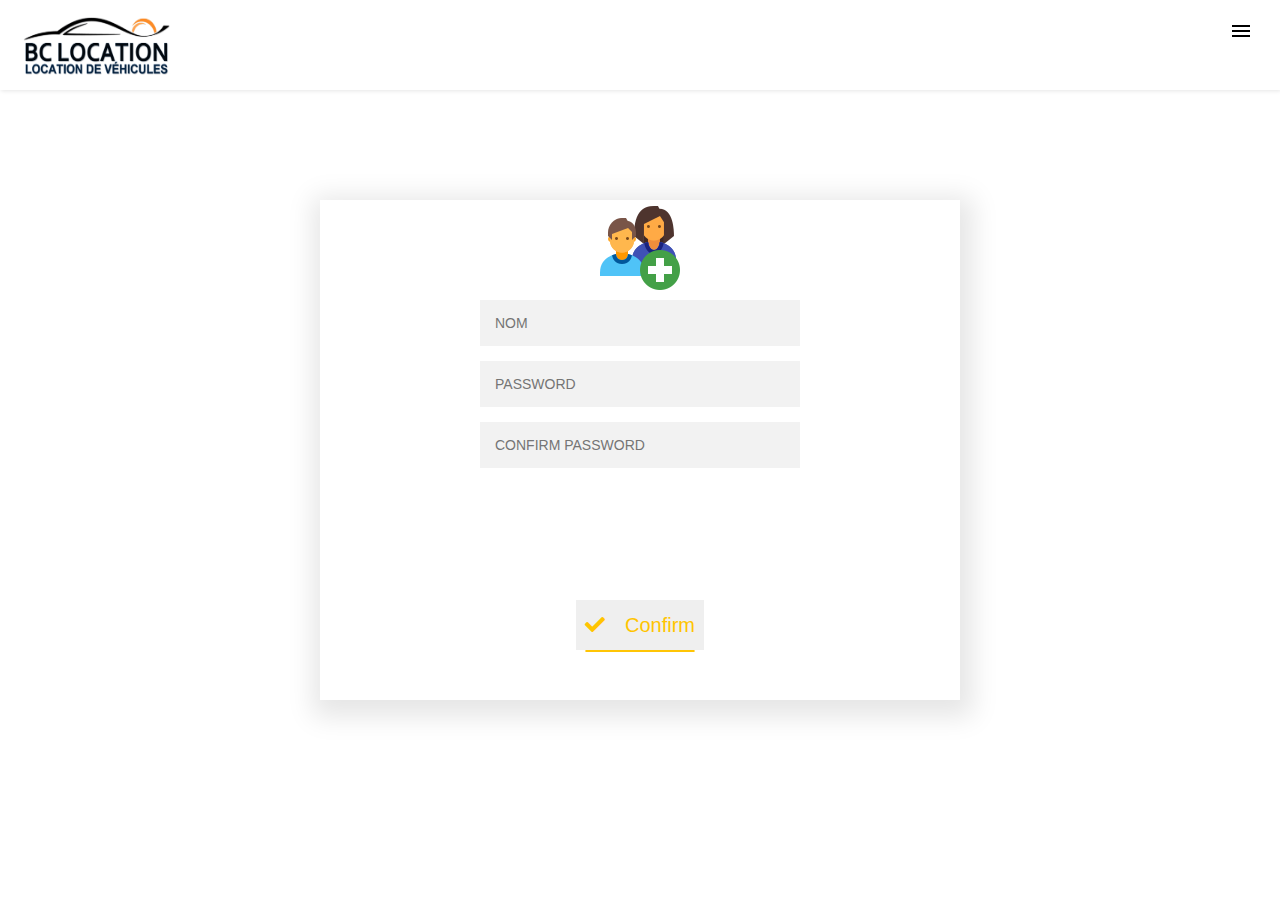
<file: inscris-toi.html>
<!DOCTYPE html>
<html>

<head>
    <title>Inscris-toi</title>
    <link rel="stylesheet" href="scss/inscris-toi.css">
    <link href="https://fonts.googleapis.com/css?family=Raleway&display=swap" rel="stylesheet">
    <link rel="stylesheet" href="https://use.fontawesome.com/releases/v5.7.2/css/all.css">
    <meta name="viewport" content="width=device-width, initial-scale=1">

</head>

<body>



    <header class="header">
        <img class="logo" src="Images/LogoSTE.png">


        <input class="menu-btn" type="checkbox" id="menu-btn" />
        <label class="menu-icon" for="menu-btn"><span class="navicon"></span></label>


        <ul class="menu">
            <li><a href="index.html">Galerie</a></li>
            <li><a href="Reservation.html">Réservation</a></li>
            <li><a href="inscris-toi.html">Inscris-toi</a></li>
        </ul>


    </header>

    <div class="contenu">
        <form class="pure-form">

               <!--  <legend>Inscris-toi</legend>-->
            <span><img src="Images/icons8-add-user-group-woman-man-96.png"></span>
            <input type="text" placeholder="Nom" id="nom" required>
            <input type="password" placeholder="Password" id="password" required>
            <input type="password" placeholder="Confirm Password" id="confirm_password" required>

            <!--  <button type="submit" class="pure-button pure-button-primary"><i class="fas fa-check"></i>&emsp;Confirm</button> -->


            <button class="button type2" style="position: absolute; top: 400px;">
                <i class="fas fa-check"></i>&emsp;Confirm
            </button>
        </form>

    </div>
    
    <script>
        var password = document.getElementById("password"),
            confirm_password = document.getElementById("confirm_password");

        function validatePassword() {
            if (password.value != confirm_password.value) {
                confirm_password.setCustomValidity("Passwords Don't Match");
            } else {
                confirm_password.setCustomValidity('');
            }
        }

        password.onchange = validatePassword;
        confirm_password.onkeyup = validatePassword;
    </script>
</body>

</html>
</file>
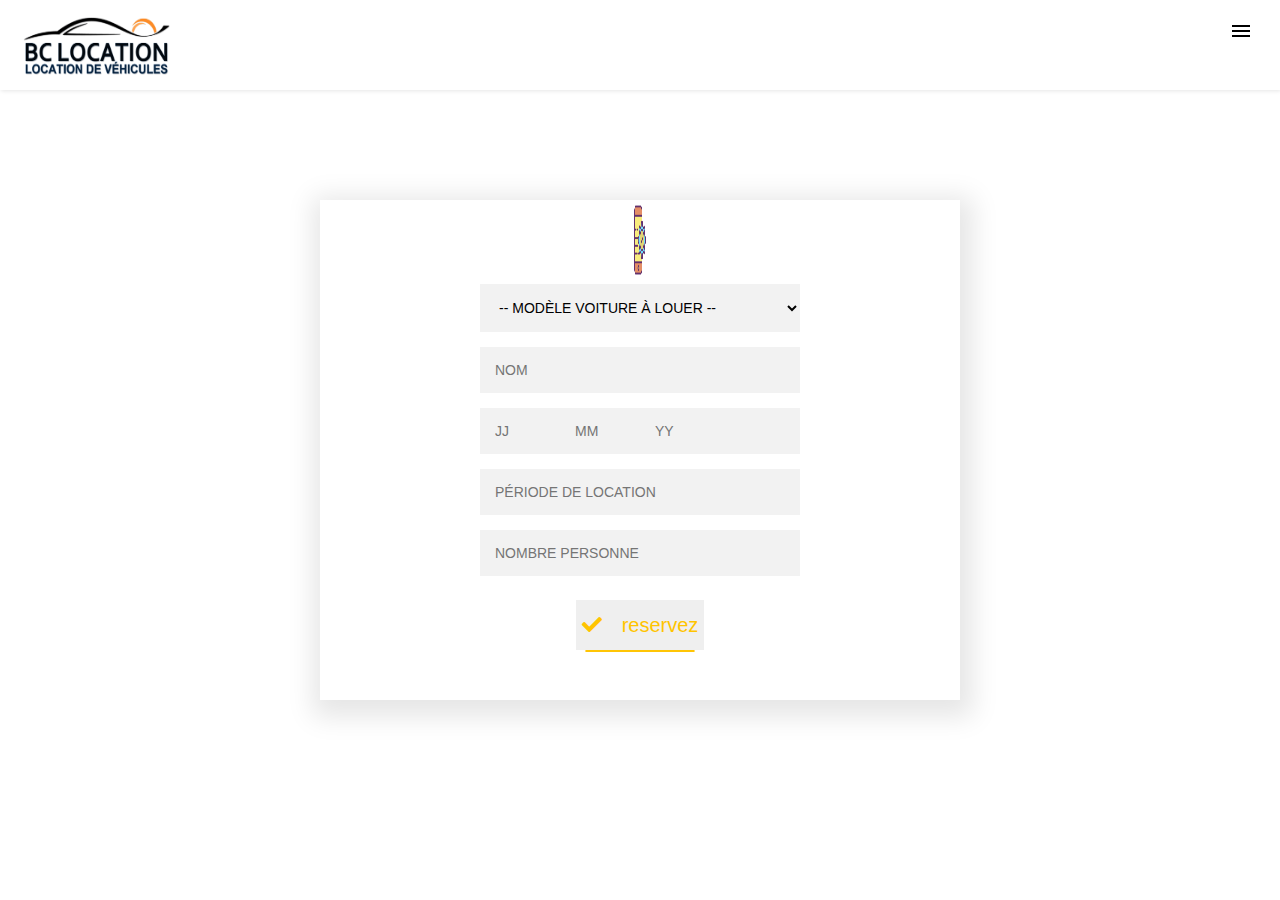
<file: Reservation.html>
<!DOCTYPE html>
<html lang="en">
<head>
    <meta charset="UTF-8">
    <meta name="viewport" content="width=device-width, initial-scale=1.0">
    <link rel="stylesheet" href="https://use.fontawesome.com/releases/v5.7.2/css/all.css">
    <meta http-equiv="X-UA-Compatible" content="ie=edge">
    <link rel="stylesheet" href="scss/Reservation.css">
    <title>Réservation</title>
</head>
<body>
    <header class="header">
        <img class="logo" src="Images/LogoSTE.png">
  
        
          <input class="menu-btn" type="checkbox" id="menu-btn" />
          <label class="menu-icon" for="menu-btn"><span class="navicon"></span></label>
  
        
          <ul class="menu">
            <li><a href="index.html">Galerie</a></li>
            <li><a href="Reservation.html">Réservation</a></li>
            <li><a href="inscris-toi.html">Inscris-toi</a></li>
          </ul>
       
  
        </header> 
    
        <div class="contenu">
            <form class="pure-form">
    
                   <!--  <legend>Inscris-toi</legend>-->
                <span><img src="Images/application.png" style="width: 20%; height: 80px;"></span>
                <select  id="mySelect">
                    <option>-- Modèle Voiture à louer --</option>
                    <option value="MERCEDES">Mercedes minimal</option>
                    <option value="LUXURY">Luxury Automobile</option>
                    <option value="SPORT CAR">Black sports car</option>
                    <option value="FIAT">White FIAT</option>
                </select>
                     
                <input type="text" placeholder="Nom" id="nom" required>
                <div class="dateBirth">
                    <input type="text" placeholder="JJ" id="JJ">
                    <input type="text" placeholder="MM" id="MM">
                    <input type="text" placeholder="YY" id="YY">
                    </div>
                <input type="text" placeholder="période de location" id="PeroideL" required>
                <input type="text" placeholder="Nombre Personne" id="NbrL" required>
               
                <!--  <button type="submit" class="pure-button pure-button-primary"><i class="fas fa-check"></i>&emsp;Confirm</button> -->
               
    
                <button class="button type2" style="position: absolute; top: 400px;" onclick="age();">
                    <i class="fas fa-check"></i>&emsp;reservez
                </button>
           
            </form>

        </div>
        <div id="monSpan" style="position: relative; top: 200px;"></div>

        <script>
            //Partie d'Age
            //création de variables
          
            //création de la fonction
            function age(){
            var anneeNaissance;
            var age;
            var phrase;
            var annee = new Date().getFullYear()
            var CarSelected = document.getElementById("mySelect").value;
            var nom = document.getElementById("nom").value;
            var prd=document.getElementById("PeroideL").value;
            var NBRPersonne=document.getElementById("NbrL").value;
              //Attribution des valeurs a (donnée par l'utilisateur) et b (calculée par la fonction)
              anneeNaissance = parseInt(document.getElementById("YY").value);
              age = annee-anneeNaissance;
              //condition pour l'attribution de la valeur c selon l'age de la personne
              if(age<18){
                alert("Vous êtes mineur.");
              }
            else{
                //confirm("Votre age est: "+age+" ans!"+"\n"+"Le modèle de voiture sélectionné est: "+CarSelected+"\n"+"Nom: " +nom);
                confirm("Le modèle de voiture sélectionné est: "+CarSelected+"\n"+"Votre Nom est: " +nom+"\n"+"Votre Age est: "+age+"\n"+"Peroide de location est: "+prd+"\n"+"Nombre de personne est: "+NBRPersonne);
            }

            }
        </script>
</body>
</html>
</file>
<file: scss/inscris-toi.css>
@charset "UTF-8";
@import url("https://fonts.googleapis.com/css?family=Pacifico|Roboto:300,400,700&display=swap");
* {
  margin: 0;
  padding: 0;
}

body {
  font-family: 'Roboto', sans-serif;
}

.header {
  background-color: #fff;
  -webkit-box-shadow: 1px 1px 4px 0 rgba(0, 0, 0, 0.1);
          box-shadow: 1px 1px 4px 0 rgba(0, 0, 0, 0.1);
  position: fixed;
  z-index: 3;
  width: 100%;
  /* menu */
  /* menu icon */
  /* menu btn */
}

.header ul {
  margin: 0;
  padding: 0;
  list-style: none;
  overflow: hidden;
  background-color: #fff;
}

.header li a {
  display: block;
  padding: 20px 20px;
  border-right: 1px solid #fff;
  text-decoration: none;
  text-align: center;
  font-size: 18px;
  color: #000;
}

.header li a:hover {
  background-color: #f0ebeb;
}

.header .logo {
  display: block;
  float: left;
  font-size: 2em;
  padding: 10px 20px;
  text-decoration: none;
  width: 150px;
  height: 70px;
}

.header .menu-btn:hover {
  background-color: #fff;
}

.header .menu {
  clear: both;
  /*La propriété clear indique si un élément peut être situé à côté d'éléments flottants qui le précèdent ou s'il doit être déplacé vers le bas pour être en dessous de ces éléments*/
  max-height: 0;
}

.header .menu-icon {
  cursor: pointer;
  float: right;
  padding: 30px;
  position: relative;
}

.header .menu-icon .navicon {
  background: #000;
  display: block;
  height: 2px;
  position: relative;
  width: 18px;
}

.header .menu-icon .navicon:before, .header .menu-icon .navicon:after {
  background: #000;
  content: '';
  display: block;
  height: 100%;
  position: absolute;
  width: 100%;
}

.header .menu-icon .navicon:before {
  top: 5px;
}

.header .menu-icon .navicon:after {
  top: -5px;
}

.header .menu-btn {
  display: none;
}

.header .menu-btn:checked ~ .menu {
  max-height: 240px;
}

.header .menu-btn:checked ~ .menu-icon .navicon {
  background: transparent;
}

.header .menu-btn:checked ~ .menu-icon .navicon:before {
  -webkit-transform: rotate(-45deg);
          transform: rotate(-45deg);
}

.header .menu-btn:checked ~ .menu-icon .navicon:after {
  -webkit-transform: rotate(45deg);
          transform: rotate(45deg);
}

.header .menu-btn:checked ~ .menu-icon .navicon:before,
.header .menu-btn:checked ~ .menu-icon .navicon:after {
  top: 0;
}

.contenu {
  width: 50%;
  height: 500px;
  margin-left: auto;
  margin-right: auto;
  position: absolute;
  top: 50%;
  left: 50%;
  -webkit-transform: translate(-50%, -50%);
          transform: translate(-50%, -50%);
  -webkit-box-shadow: 3px 7px 25px 10px rgba(0, 0, 0, 0.1);
          box-shadow: 3px 7px 25px 10px rgba(0, 0, 0, 0.1);
  /* & .pure-button{
    background: white;
    width: 20%;
    border: 1px solid black;
    margin: 0 0 15px;
    padding: 15px;
    box-sizing: border-box;
    font-size: 14px;
    
&:hover{
    background-color: #ffc400;
}
} */
}

.contenu form {
  display: -webkit-box;
  display: -ms-flexbox;
  display: flex;
  -webkit-box-orient: vertical;
  -webkit-box-direction: normal;
      -ms-flex-direction: column;
          flex-direction: column;
  -webkit-box-pack: center;
      -ms-flex-pack: center;
          justify-content: center;
  -webkit-box-align: center;
      -ms-flex-align: center;
          align-items: center;
  -ms-flex-line-pack: center;
      align-content: center;
  text-align: center;
}

.contenu legend {
  font-size: 30px;
  text-align: center;
  margin-top: 50px;
  margin-bottom: 30px;
  letter-spacing: 5px;
}

.contenu input, .contenu select {
  background: #f2f2f2;
  width: 50%;
  border: 0;
  margin: 0 0 15px;
  padding: 15px;
  -webkit-box-sizing: border-box;
          box-sizing: border-box;
  font-size: 14px;
  text-transform: uppercase;
}

.button.type2 {
  color: #ffc400;
  height: 50px;
  width: 20%;
  border: 0px;
  font-size: 20px;
}

.button.type2:after,
.button.type2:before {
  content: "";
  display: block;
  position: absolute;
  top: 100%;
  left: 0;
  width: 100%;
  height: 2px;
  background-color: #ffc400;
  -webkit-transition: all 0.3s ease;
  transition: all 0.3s ease;
  -webkit-transform: scale(0.85);
          transform: scale(0.85);
}

.button.type2:hover:before {
  top: 0;
  -webkit-transform: scale(1);
          transform: scale(1);
}

.button.type2:hover:after {
  -webkit-transform: scale(1);
          transform: scale(1);
}

/* media query  */
@media screen and (max-width: 850px) {
  .contenu {
    width: 90%;
    margin-top: 80px;
  }
  .button.type2 {
    width: 30%;
  }
}
/*# sourceMappingURL=inscris-toi.css.map */
</file>
<file: scss/Reservation.css>
@charset "UTF-8";
@import url("https://fonts.googleapis.com/css?family=Pacifico|Roboto:300,400,700&display=swap");
@import url("https://fonts.googleapis.com/css?family=Pacifico|Roboto:300,400,700&display=swap");
* {
  margin: 0;
  padding: 0;
}

body {
  font-family: 'Roboto', sans-serif;
}

.header {
  background-color: #fff;
  -webkit-box-shadow: 1px 1px 4px 0 rgba(0, 0, 0, 0.1);
          box-shadow: 1px 1px 4px 0 rgba(0, 0, 0, 0.1);
  position: fixed;
  z-index: 3;
  width: 100%;
  /* menu */
  /* menu icon */
  /* menu btn */
}

.header ul {
  margin: 0;
  padding: 0;
  list-style: none;
  overflow: hidden;
  background-color: #fff;
}

.header li a {
  display: block;
  padding: 20px 20px;
  border-right: 1px solid #fff;
  text-decoration: none;
  text-align: center;
  font-size: 18px;
  color: #000;
}

.header li a:hover {
  background-color: #f0ebeb;
}

.header .logo {
  display: block;
  float: left;
  font-size: 2em;
  padding: 10px 20px;
  text-decoration: none;
  width: 150px;
  height: 70px;
}

.header .menu-btn:hover {
  background-color: #fff;
}

.header .menu {
  clear: both;
  /*La propriété clear indique si un élément peut être situé à côté d'éléments flottants qui le précèdent ou s'il doit être déplacé vers le bas pour être en dessous de ces éléments*/
  max-height: 0;
}

.header .menu-icon {
  cursor: pointer;
  float: right;
  padding: 30px;
  position: relative;
}

.header .menu-icon .navicon {
  background: #000;
  display: block;
  height: 2px;
  position: relative;
  width: 18px;
}

.header .menu-icon .navicon:before, .header .menu-icon .navicon:after {
  background: #000;
  content: '';
  display: block;
  height: 100%;
  position: absolute;
  width: 100%;
}

.header .menu-icon .navicon:before {
  top: 5px;
}

.header .menu-icon .navicon:after {
  top: -5px;
}

.header .menu-btn {
  display: none;
}

.header .menu-btn:checked ~ .menu {
  max-height: 240px;
}

.header .menu-btn:checked ~ .menu-icon .navicon {
  background: transparent;
}

.header .menu-btn:checked ~ .menu-icon .navicon:before {
  -webkit-transform: rotate(-45deg);
          transform: rotate(-45deg);
}

.header .menu-btn:checked ~ .menu-icon .navicon:after {
  -webkit-transform: rotate(45deg);
          transform: rotate(45deg);
}

.header .menu-btn:checked ~ .menu-icon .navicon:before,
.header .menu-btn:checked ~ .menu-icon .navicon:after {
  top: 0;
}

* {
  margin: 0;
  padding: 0;
}

body {
  font-family: 'Roboto', sans-serif;
}

.header {
  background-color: #fff;
  -webkit-box-shadow: 1px 1px 4px 0 rgba(0, 0, 0, 0.1);
          box-shadow: 1px 1px 4px 0 rgba(0, 0, 0, 0.1);
  position: fixed;
  z-index: 3;
  width: 100%;
  /* menu */
  /* menu icon */
  /* menu btn */
}

.header ul {
  margin: 0;
  padding: 0;
  list-style: none;
  overflow: hidden;
  background-color: #fff;
}

.header li a {
  display: block;
  padding: 20px 20px;
  border-right: 1px solid #fff;
  text-decoration: none;
  text-align: center;
  font-size: 18px;
  color: #000;
}

.header li a:hover {
  background-color: #f0ebeb;
}

.header .logo {
  display: block;
  float: left;
  font-size: 2em;
  padding: 10px 20px;
  text-decoration: none;
  width: 150px;
  height: 70px;
}

.header .menu-btn:hover {
  background-color: #fff;
}

.header .menu {
  clear: both;
  /*La propriété clear indique si un élément peut être situé à côté d'éléments flottants qui le précèdent ou s'il doit être déplacé vers le bas pour être en dessous de ces éléments*/
  max-height: 0;
}

.header .menu-icon {
  cursor: pointer;
  float: right;
  padding: 30px;
  position: relative;
}

.header .menu-icon .navicon {
  background: #000;
  display: block;
  height: 2px;
  position: relative;
  width: 18px;
}

.header .menu-icon .navicon:before, .header .menu-icon .navicon:after {
  background: #000;
  content: '';
  display: block;
  height: 100%;
  position: absolute;
  width: 100%;
}

.header .menu-icon .navicon:before {
  top: 5px;
}

.header .menu-icon .navicon:after {
  top: -5px;
}

.header .menu-btn {
  display: none;
}

.header .menu-btn:checked ~ .menu {
  max-height: 240px;
}

.header .menu-btn:checked ~ .menu-icon .navicon {
  background: transparent;
}

.header .menu-btn:checked ~ .menu-icon .navicon:before {
  -webkit-transform: rotate(-45deg);
          transform: rotate(-45deg);
}

.header .menu-btn:checked ~ .menu-icon .navicon:after {
  -webkit-transform: rotate(45deg);
          transform: rotate(45deg);
}

.header .menu-btn:checked ~ .menu-icon .navicon:before,
.header .menu-btn:checked ~ .menu-icon .navicon:after {
  top: 0;
}

.contenu {
  width: 50%;
  height: 500px;
  margin-left: auto;
  margin-right: auto;
  position: absolute;
  top: 50%;
  left: 50%;
  -webkit-transform: translate(-50%, -50%);
          transform: translate(-50%, -50%);
  -webkit-box-shadow: 3px 7px 25px 10px rgba(0, 0, 0, 0.1);
          box-shadow: 3px 7px 25px 10px rgba(0, 0, 0, 0.1);
  /* & .pure-button{
    background: white;
    width: 20%;
    border: 1px solid black;
    margin: 0 0 15px;
    padding: 15px;
    box-sizing: border-box;
    font-size: 14px;
    
&:hover{
    background-color: #ffc400;
}
} */
}

.contenu form {
  display: -webkit-box;
  display: -ms-flexbox;
  display: flex;
  -webkit-box-orient: vertical;
  -webkit-box-direction: normal;
      -ms-flex-direction: column;
          flex-direction: column;
  -webkit-box-pack: center;
      -ms-flex-pack: center;
          justify-content: center;
  -webkit-box-align: center;
      -ms-flex-align: center;
          align-items: center;
  -ms-flex-line-pack: center;
      align-content: center;
  text-align: center;
}

.contenu legend {
  font-size: 30px;
  text-align: center;
  margin-top: 50px;
  margin-bottom: 30px;
  letter-spacing: 5px;
}

.contenu input, .contenu select {
  background: #f2f2f2;
  width: 50%;
  border: 0;
  margin: 0 0 15px;
  padding: 15px;
  -webkit-box-sizing: border-box;
          box-sizing: border-box;
  font-size: 14px;
  text-transform: uppercase;
}

.button.type2 {
  color: #ffc400;
  height: 50px;
  width: 20%;
  border: 0px;
  font-size: 20px;
}

.button.type2:after,
.button.type2:before {
  content: "";
  display: block;
  position: absolute;
  top: 100%;
  left: 0;
  width: 100%;
  height: 2px;
  background-color: #ffc400;
  -webkit-transition: all 0.3s ease;
  transition: all 0.3s ease;
  -webkit-transform: scale(0.85);
          transform: scale(0.85);
}

.button.type2:hover:before {
  top: 0;
  -webkit-transform: scale(1);
          transform: scale(1);
}

.button.type2:hover:after {
  -webkit-transform: scale(1);
          transform: scale(1);
}

/* media query  */
@media screen and (max-width: 850px) {
  .contenu {
    width: 90%;
    margin-top: 80px;
  }
  .button.type2 {
    width: 30%;
  }
}

.dateBirth {
  display: -webkit-box;
  display: -ms-flexbox;
  display: flex;
  width: 50%;
}

#JJ, #MM {
  width: 25%;
}
/*# sourceMappingURL=Reservation.css.map */
</file>
